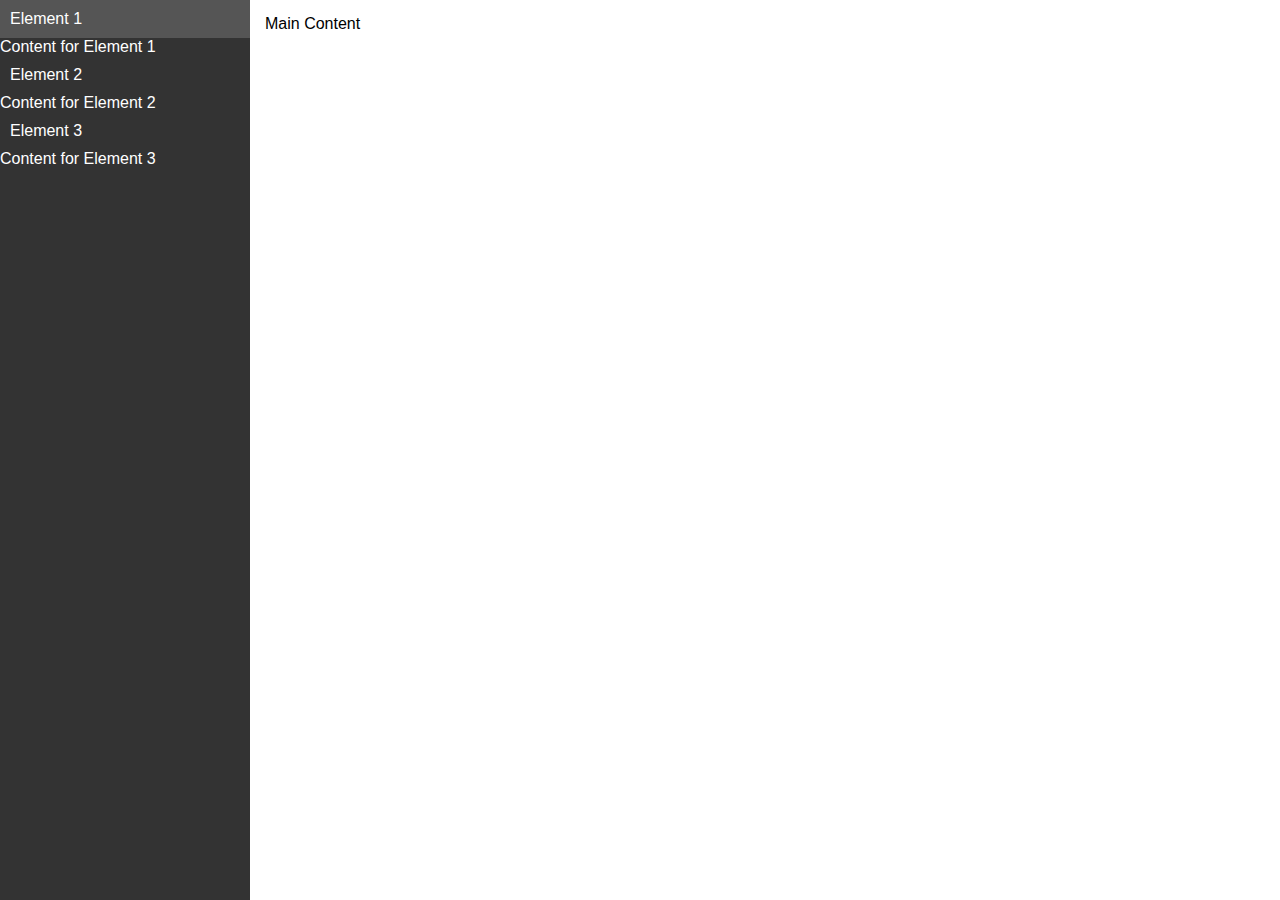
<file: templates/index3.html>
<!DOCTYPE html>
<html lang="en">
<head>
    <meta charset="UTF-8">
    <meta name="viewport" content="width=device-width, initial-scale=1.0">
    <title>Expandable Sidebar</title>
    <style>
        body {
            margin: 0;
            padding: 0;
            font-family: Arial, sans-serif;
        }

        #sidebar {
            position: fixed;
            width: 250px;
            height: 100%;
            background-color: #333;
            color: #fff;
            transition: width 0.3s;
        }

        #content {
            margin-left: 250px;
            padding: 15px;
        }

        .sidebar-item {
            padding: 10px;
            cursor: pointer;
        }

        .sidebar-item:hover {
            background-color: #555;
        }
    </style>
</head>
<body>
    <div id="sidebar">
        <div class="sidebar-item" onclick="toggleElement('element1')">Element 1</div>
        <div id="element1" class="sidebar-item-content">
            Content for Element 1
        </div>
        <div class="sidebar-item" onclick="toggleElement('element2')">Element 2</div>
        <div id="element2" class="sidebar-item-content">
            Content for Element 2
        </div>
        <div class="sidebar-item" onclick="toggleElement('element3')">Element 3</div>
        <div id="element3" class="sidebar-item-content">
            Content for Element 3
        </div>
    </div>

    <div id="content">
        Main Content
    </div>

    <script>
        function toggleElement(elementId) {
            const element = document.getElementById(elementId);
            if (element.style.display === 'none' || !element.style.display) {
                element.style.display = 'block';
            } else {
                element.style.display = 'none';
            }
        }
    </script>
</body>
</html>
</file>
